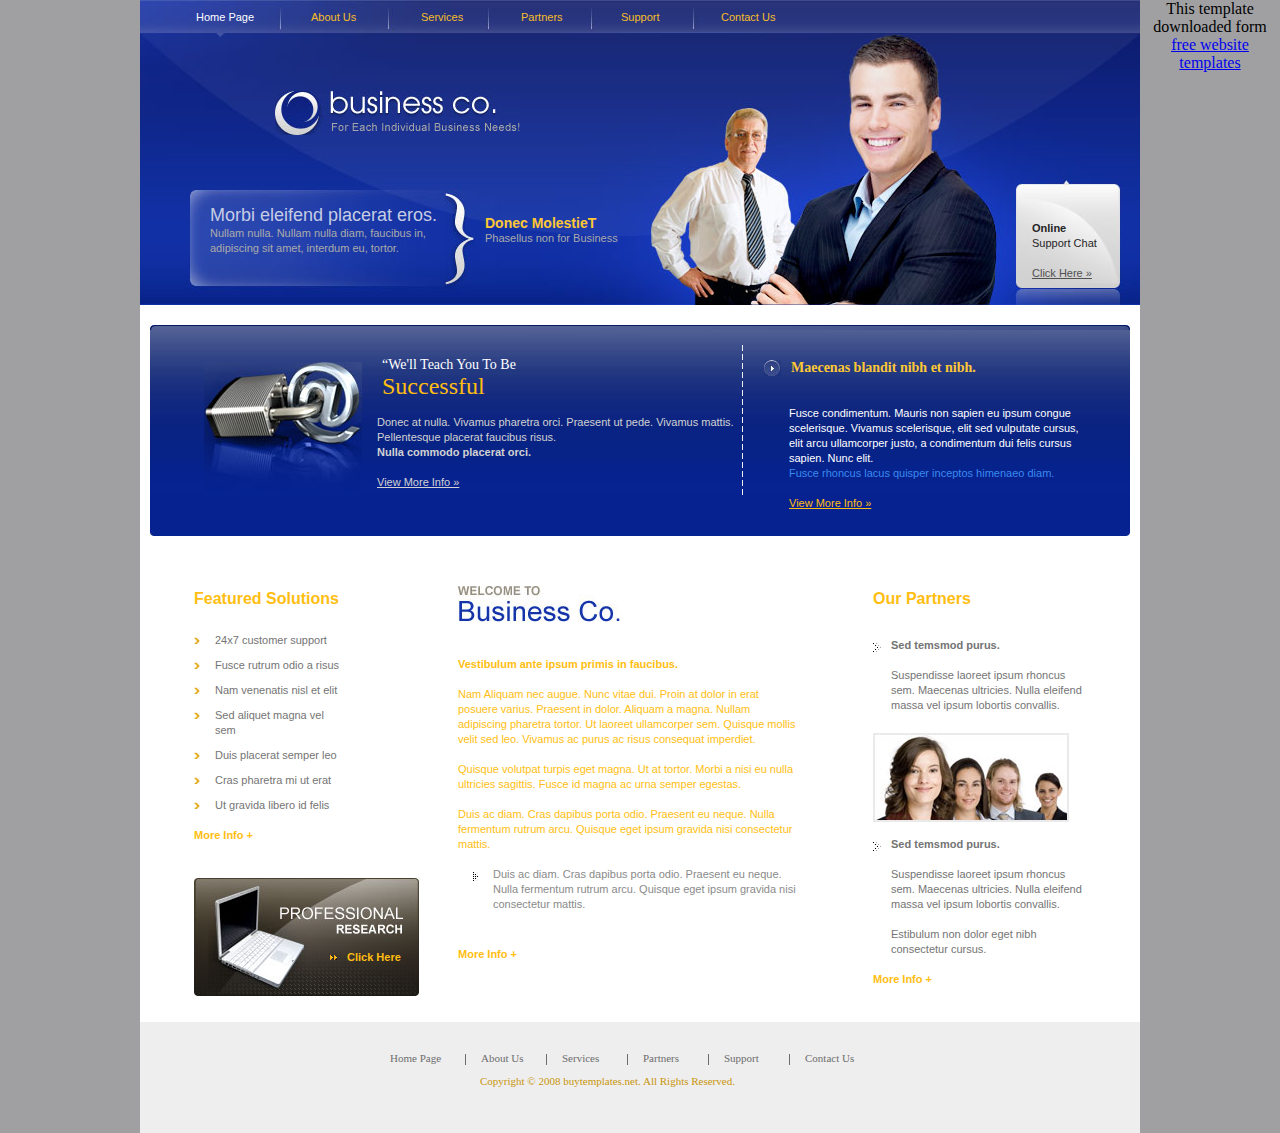
<file: src/main/resources/public/index.html>
<!DOCTYPE html PUBLIC "-//W3C//DTD XHTML 1.0 Transitional//EN" "http://www.w3.org/TR/xhtml1/DTD/xhtml1-transitional.dtd">
<html xmlns="http://www.w3.org/1999/xhtml">
<head>
<title>Business Co.</title>
<meta http-equiv="Content-Type" content="text/html; charset=iso-8859-1" />
<link rel="stylesheet" type="text/css" href="css/style.css" />
</head>
<body>
<!--main block starts here -->
<div id="mainblock">
  <!--inner block starts here -->
  <div id="innerblock">
    <!--top block starts here -->
    <div class="topblock">
      <div class="tp_bg1"> <a href="http://all-free-download.com/free-website-templates/" class="tp_hme">Home Page</a> <a href="about.html" class="tp_hme1">About Us</a> <a href="http://all-free-download.com/free-website-templates/" class="tp_hme1">Services</a> <a href="http://all-free-download.com/free-website-templates/" class="tp_hme2">Partners</a> <a href="http://all-free-download.com/free-website-templates/" class="tp_hme2">Support</a> <a href="http://all-free-download.com/free-website-templates/" class="tp_hme2">Contact Us</a> </div>
      <div class="tp_bg2"> <a href="http://all-free-download.com/free-website-templates/" class="tp_logo"><img src="images/tp_logo.jpg" width="245" height="44" alt="" /></a> <span class="logo_txt"><span style="font:18px arial; color:#C5CCE4;">Morbi eleifend placerat eros.</span><br />
        Nullam nulla. Nullam nulla diam, faucibus in, adipiscing sit amet, interdum eu, tortor.</span> <span class="logo_txt2"><span style="font:14px arial; color:#FFC834;"><b>Donec MolestieT</b></span><br />
        Phasellus non for Business</span> </div>
      <div class="tp_bg3"> <span class="tp_online"><b>Online</b> Support Chat<br />
        <br />
        <a href="http://all-free-download.com/free-website-templates/" style="color:#50504F;">Click Here&nbsp;&raquo;</a></span> </div>
      <div class="center_panel"> <img src="images/cp_top.jpg" width="980" height="5" alt="" class="cp_top" />
        <div class="cen_1px">
          <p style=" display:inline; clear:left; float:left; width:599px;"> <img src="images/succ_img.jpg" width="158" height="134" alt="" class="succ_img" /> <span style="float:left; width:380px;"> <span class="cp_teach">&#8220;We'll Teach You To Be <span style="font:24px Century Gothic; color:#FFBE11;">Successful</span></span> <span class="teach_txt">Donec at nulla. Vivamus pharetra orci. Praesent ut pede. Vivamus mattis. Pellentesque placerat faucibus risus.<br />
            <b>Nulla commodo placerat orci.</b><br />
            <br />
            <a href="http://all-free-download.com/free-website-templates/" style="color:#D2D2D2;">View More Info&nbsp;&raquo;</a> </span> </span> <img src="images/cp_line.jpg" width="1" height="150" alt="" class="cp_line"  /> </p>
          <p style=" display:inline; float:left; width:381px;"> <img src="images/cp_mae_arw.jpg" width="17" height="16" alt="" class="cp_mae_arw" /> <span class="cp_mae_txt">Maecenas blandit nibh et nibh. </span> <span class="cp_mae_txt2">Fusce condimentum. Mauris non sapien eu ipsum congue scelerisque. Vivamus scelerisque, elit sed vulputate cursus, elit arcu ullamcorper justo, a condimentum dui felis cursus sapien. Nunc elit.<br />
            <span style="color:#398AEF;">Fusce rhoncus lacus quisper inceptos himenaeo diam.<br />
            <br />
            <a href="http://all-free-download.com/free-website-templates/" style="color:#FFBE11;">View More Info&nbsp;&raquo;</a> </span></span> </p>
        </div>
        <img src="images/cp_bot.jpg" width="980" height="5" alt="" class="cp_top" /> </div>
    </div>
    <!--top block ends here -->
    <!--content panel starts here -->
    <div class="cp_div">
      <!--left panel starts here -->
      <div class="lp_div">
        <p style=" display:inline; clear:left; float:left; width:264px; margin-left:44px;"> <span class="lp_feat">Featured Solutions</span> <img src="images/feat_arw.jpg" width="6" height="7" alt="" class="feat_arw" /> <span class="feat_txt">24x7 customer support</span> <img src="images/feat_arw.jpg" width="6" height="7" alt="" class="feat_arw" /> <span class="feat_txt">Fusce rutrum odio a risus</span> <img src="images/feat_arw.jpg" width="6" height="7" alt="" class="feat_arw" /> <span class="feat_txt">Nam venenatis nisl et elit</span> <img src="images/feat_arw.jpg" width="6" height="7" alt="" class="feat_arw" /> <span class="feat_txt">Sed aliquet magna vel sem</span> <img src="images/feat_arw.jpg" width="6" height="7" alt="" class="feat_arw" /> <span class="feat_txt">Duis placerat semper leo</span> <img src="images/feat_arw.jpg" width="6" height="7" alt="" class="feat_arw" /> <span class="feat_txt">Cras pharetra mi ut erat</span> <img src="images/feat_arw.jpg" width="6" height="7" alt="" class="feat_arw" /> <span class="feat_txt">Ut gravida libero id felis</span><br />
          <a href="http://all-free-download.com/free-website-templates/" class="feat_more">More Info&nbsp;+</a> <span class="prof_bg"> <img src="images/lp_prof.jpg" width="123" height="28" alt="" class="lp_prof" /><br />
          <img src="images/prof_arw.jpg" width="7" height="5" alt="" class="prof_arw" /> <a href="http://all-free-download.com/free-website-templates/" class="prof_click">Click Here</a> </span> </p>
        <p style=" display:inline; float:left; width:415px;"> <img src="images/lp_wel.jpg" width="162" height="36" alt="" class="lp_wel" /><br />
          <span class="wel_txt"><b>Vestibulum ante ipsum primis in faucibus.</b><br />
          <br />
          Nam Aliquam nec augue. Nunc vitae dui. Proin at dolor in erat posuere varius. Praesent in dolor. Aliquam a magna. Nullam adipiscing pharetra tortor. Ut laoreet ullamcorper sem. Quisque mollis velit sed leo. Vivamus ac purus ac risus consequat imperdiet.<br />
          <br />
          Quisque volutpat turpis eget magna. Ut at tortor. Morbi a nisi eu nulla ultricies sagittis. Fusce id magna ac urna semper egestas.<br />
          <br />
          Duis ac diam. Cras dapibus porta odio. Praesent eu neque. Nulla fermentum rutrum arcu. Quisque eget ipsum gravida nisi consectetur mattis. </span><br />
          <img src="images/wel_arw.jpg" width="5" height="9" alt="" class="wel_arw" /> <span class="wel_txt2">Duis ac diam. Cras dapibus porta odio. Praesent eu neque. Nulla fermentum rutrum arcu. Quisque eget ipsum gravida nisi consectetur mattis.</span><br />
          <a href="http://all-free-download.com/free-website-templates/" class="wel_txt"><b>More Info&nbsp;+</b></a> </p>
      </div>
      <!--left panel ends here -->
      <!--right panel starts here -->
      <div class="rp_div"> <span class="lp_feat">Our Partners</span> <img src="images/part_arw.jpg" width="8" height="9" alt=""  class="part_arw"/> <span class="part_txt"><b>Sed temsmod purus.</b><br />
        <br />
        Suspendisse laoreet ipsum rhoncus sem. Maecenas ultricies. Nulla eleifend massa vel ipsum lobortis convallis. </span><br />
        <img src="images/part_img.jpg" width="196" height="89" alt="" class="part_img" /> <img src="images/part_arw.jpg" width="8" height="9" alt=""  class="part_arw"/> <span class="part_txt"><b>Sed temsmod purus.</b><br />
        <br />
        Suspendisse laoreet ipsum rhoncus sem. Maecenas ultricies. Nulla eleifend massa vel ipsum lobortis convallis.<br />
        <br />
        Estibulum non dolor eget nibh consectetur cursus. </span><br />
        <a href="http://all-free-download.com/free-website-templates/" class="feat_more"><b>More Info&nbsp;+</b></a> </div>
      <!--right panel ends here -->
    </div>
    <!--content panel ends here -->
    <!--footer panel starts here -->
    <div class="ft_bg"> <a href="http://all-free-download.com/free-website-templates/" class="ft_home">Home Page</a> <img src="images/ft_bar.jpg"  width="1" height="11" alt="" class="ft_bar" /> <a href="about.html" class="ft_spl">About Us</a> <img src="images/ft_bar.jpg"  width="1" height="11" alt="" class="ft_bar" /> <a href="http://all-free-download.com/free-website-templates/" class="ft_spl">Services</a> <img src="images/ft_bar.jpg"  width="1" height="11" alt="" class="ft_bar" /> <a href="http://all-free-download.com/free-website-templates/" class="ft_spl">Partners</a> <img src="images/ft_bar.jpg"  width="1" height="11" alt="" class="ft_bar" /> <a href="http://all-free-download.com/free-website-templates/" class="ft_spl">Support</a> <img src="images/ft_bar.jpg"  width="1" height="11" alt="" class="ft_bar" /> <a href="http://all-free-download.com/free-website-templates/" class="ft_dom">Contact Us</a> <span class="ft_copy">Copyright &copy; 2008 buytemplates.net. All Rights Reserved.</span> </div>
    <br />
    <br />
    <!--footer panel ends here -->
  </div>
  <!--inner block ends here -->
</div>
<!--main block ends here -->
<div align=center>This template  downloaded form <a href='http://all-free-download.com/free-website-templates/'>free website templates</a></div></body>
</html>
</file>
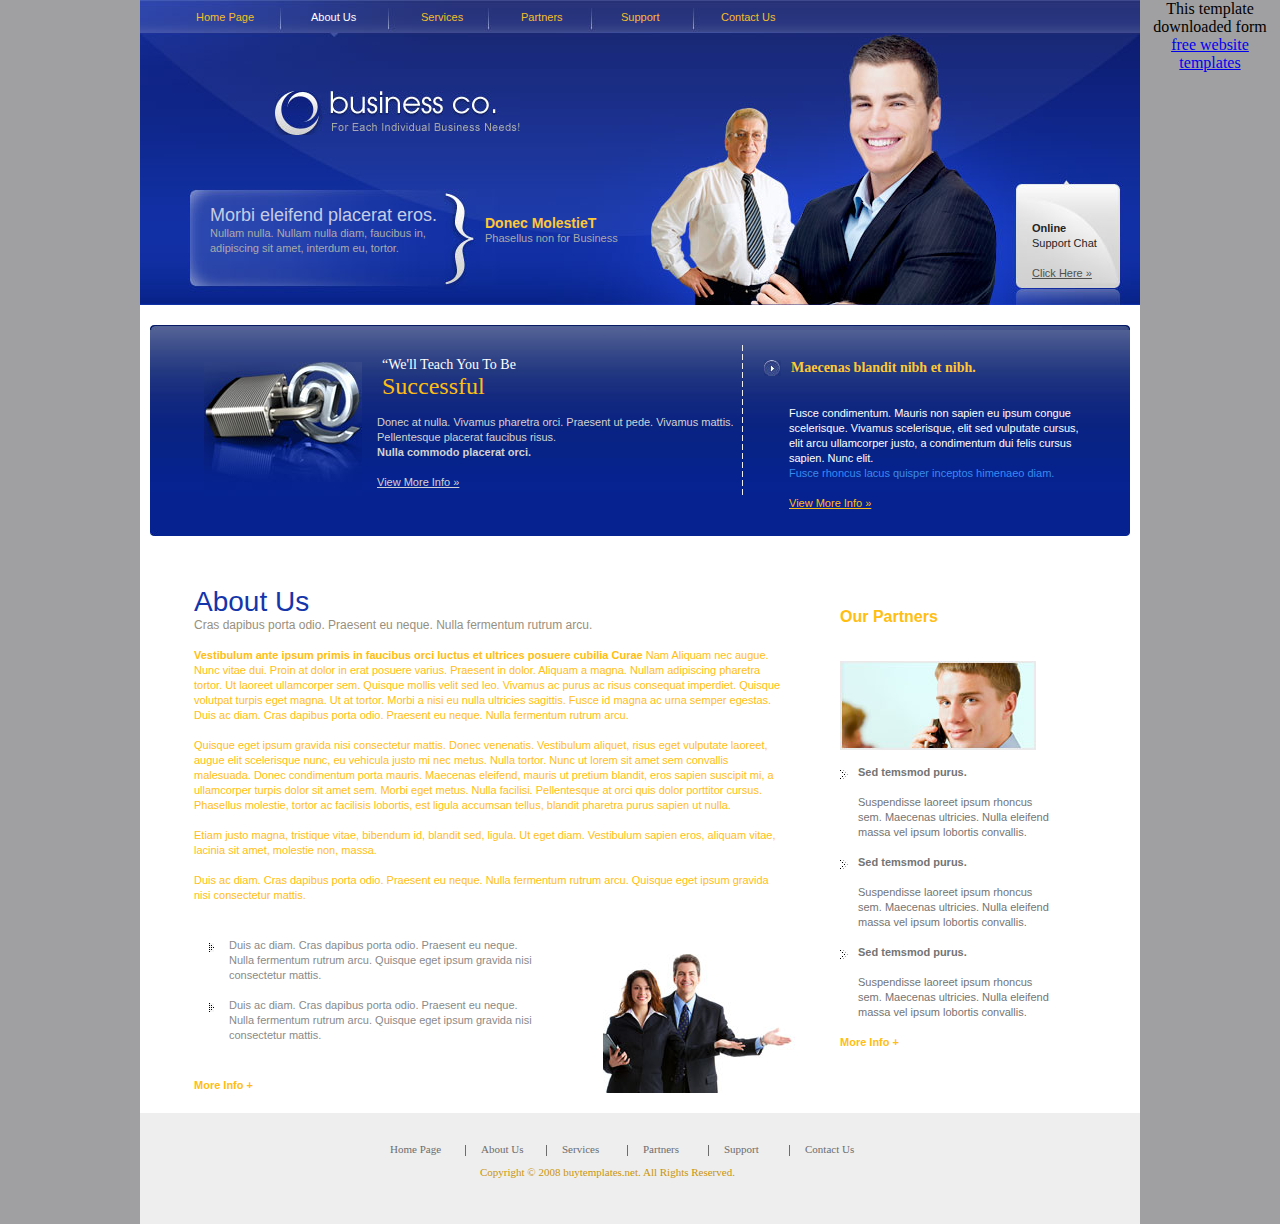
<file: src/main/resources/public/about.html>
<!DOCTYPE html PUBLIC "-//W3C//DTD XHTML 1.0 Transitional//EN" "http://www.w3.org/TR/xhtml1/DTD/xhtml1-transitional.dtd">
<html xmlns="http://www.w3.org/1999/xhtml">
<head>
<title>Business Co. - About</title>
<meta http-equiv="Content-Type" content="text/html; charset=iso-8859-1" />
<link rel="stylesheet" type="text/css" href="css/style.css" />
</head>
<body>
<!--main block starts here -->
<div id="mainblock">
  <!--inner block starts here -->
  <div id="innerblock">
    <!--top block starts here -->
    <div class="topblock">
      <div class="abt_tp_bg1"> <a href="http://all-free-download.com/free-website-templates/" class="abt_tp_hme">Home Page</a> <a href="about.html" class="abt_tp_abt">About Us</a> <a href="http://all-free-download.com/free-website-templates/" class="tp_hme1">Services</a> <a href="http://all-free-download.com/free-website-templates/" class="tp_hme2">Partners</a> <a href="http://all-free-download.com/free-website-templates/" class="tp_hme2">Support</a> <a href="http://all-free-download.com/free-website-templates/" class="tp_hme2">Contact Us</a> </div>
      <div class="tp_bg2"> <a href="http://all-free-download.com/free-website-templates/" class="tp_logo"><img src="images/tp_logo.jpg" width="245" height="44" alt="" /></a> <span class="logo_txt"><span style="font:18px arial; color:#C5CCE4;">Morbi eleifend placerat eros.</span><br />
        Nullam nulla. Nullam nulla diam, faucibus in, adipiscing sit amet, interdum eu, tortor.</span> <span class="logo_txt2"><span style="font:14px arial; color:#FFC834;"><b>Donec MolestieT</b></span><br />
        Phasellus non for Business</span> </div>
      <div class="tp_bg3"> <span class="tp_online"><b>Online</b> Support Chat<br />
        <br />
        <a href="http://all-free-download.com/free-website-templates/" style="color:#50504F;">Click Here&nbsp;&raquo;</a></span> </div>
      <div class="center_panel"> <img src="images/cp_top.jpg" width="980" height="5" alt="" class="cp_top" />
        <div class="cen_1px">
          <p style="clear:left; float:left; width:599px;"> <img src="images/succ_img.jpg" width="158" height="134" alt="" class="succ_img" /> <span style="float:left; width:380px;"> <span class="cp_teach">&#8220;We'll Teach You To Be <span style="font:24px Century Gothic; color:#FFBE11;">Successful</span></span> <span class="teach_txt">Donec at nulla. Vivamus pharetra orci. Praesent ut pede. Vivamus mattis. Pellentesque placerat faucibus risus.<br />
            <b>Nulla commodo placerat orci.</b><br />
            <br />
            <a href="http://all-free-download.com/free-website-templates/" style="color:#D2D2D2;">View More Info&nbsp;&raquo;</a> </span> </span> <img src="images/cp_line.jpg" width="1" height="150" alt="" class="cp_line"  /> </p>
          <p style="float:left; width:381px;"> <img src="images/cp_mae_arw.jpg" width="17" height="16" alt="" class="cp_mae_arw" /> <span class="cp_mae_txt">Maecenas blandit nibh et nibh. </span> <span class="cp_mae_txt2">Fusce condimentum. Mauris non sapien eu ipsum congue scelerisque. Vivamus scelerisque, elit sed vulputate cursus, elit arcu ullamcorper justo, a condimentum dui felis cursus sapien. Nunc elit.<br />
            <span style="color:#398AEF;">Fusce rhoncus lacus quisper inceptos himenaeo diam.<br />
            <br />
            <a href="http://all-free-download.com/free-website-templates/" style="color:#FFBE11;">View More Info&nbsp;&raquo;</a> </span></span> </p>
        </div>
        <img src="images/cp_bot.jpg" width="980" height="5" alt="" class="cp_top" /> </div>
    </div>
    <!--top block ends here -->
    <!--content panel starts here -->
    <div class="cp_div">
      <!--left panel starts here -->
      <div class="abt_lp_div" style="margin-left:44px;"> <span class="lp_abt"><span style=" font:28px arial;color:#1535AB;">About Us</span><br />
        Cras dapibus porta odio. Praesent eu neque. Nulla fermentum rutrum arcu. </span> <span class="abt_txt"><b>Vestibulum ante ipsum primis in faucibus orci luctus et ultrices posuere cubilia Curae</b> Nam Aliquam nec augue. Nunc vitae dui. Proin at dolor in erat posuere varius. Praesent in dolor. Aliquam a magna. Nullam adipiscing pharetra tortor. Ut laoreet ullamcorper sem. Quisque mollis velit sed leo. Vivamus ac purus ac risus consequat imperdiet. Quisque volutpat turpis eget magna. Ut at tortor. Morbi a nisi eu nulla ultricies sagittis. Fusce id magna ac urna semper egestas. Duis ac diam. Cras dapibus porta odio. Praesent eu neque. Nulla fermentum rutrum arcu. <br />
        <br />
        Quisque eget ipsum gravida nisi consectetur mattis. Donec venenatis. Vestibulum aliquet, risus eget vulputate laoreet, augue elit scelerisque nunc, eu vehicula justo mi nec metus. Nulla tortor. Nunc ut lorem sit amet sem convallis malesuada. Donec condimentum porta mauris. Maecenas eleifend, mauris ut pretium blandit, eros sapien suscipit mi, a ullamcorper turpis dolor sit amet sem. Morbi eget metus. Nulla facilisi. Pellentesque at orci quis dolor porttitor cursus. Phasellus molestie, tortor ac facilisis lobortis, est ligula accumsan tellus, blandit pharetra purus sapien ut nulla. <br />
        <br />
        Etiam justo magna, tristique vitae, bibendum id, blandit sed, ligula. Ut eget diam. Vestibulum sapien eros, aliquam vitae, lacinia sit amet, molestie non, massa. <br />
        <br />
        Duis ac diam. Cras dapibus porta odio. Praesent eu neque. Nulla fermentum rutrum arcu. Quisque eget ipsum gravida nisi consectetur mattis. </span><br />
        <span class="abt_img_bg"> <img src="images/wel_arw.jpg" width="5" height="9" alt="" class="abt_arw" /> <span class="abt_txt2">Duis ac diam. Cras dapibus porta odio. Praesent eu neque. Nulla fermentum rutrum arcu. Quisque eget ipsum gravida nisi consectetur mattis.</span><br />
        <img src="images/wel_arw.jpg" width="5" height="9" alt="" class="abt_arw" /> <span class="abt_txt2">Duis ac diam. Cras dapibus porta odio. Praesent eu neque. Nulla fermentum rutrum arcu. Quisque eget ipsum gravida nisi consectetur mattis.</span><br />
        <a href="http://all-free-download.com/free-website-templates/" class="wel_txt"><b>More Info&nbsp;+</b></a> </span> </div>
      <br />
      <!--left panel ends here -->
      <!--right panel starts here -->
      <div class="rp_div"> <span class="lp_feat">Our Partners</span> <img src="images/part_img2.jpg" width="196" height="89" alt="" class="part_img" /> <img src="images/part_arw.jpg" width="8" height="9" alt=""  class="part_arw"/> <span class="part_txt"><b>Sed temsmod purus.</b><br />
        <br />
        Suspendisse laoreet ipsum rhoncus sem. Maecenas ultricies. Nulla eleifend massa vel ipsum lobortis convallis. </span><br />
        <img src="images/part_arw.jpg" width="8" height="9" alt=""  class="part_arw"/> <span class="part_txt"><b>Sed temsmod purus.</b><br />
        <br />
        Suspendisse laoreet ipsum rhoncus sem. Maecenas ultricies. Nulla eleifend massa vel ipsum lobortis convallis. </span><br />
        <img src="images/part_arw.jpg" width="8" height="9" alt=""  class="part_arw"/> <span class="part_txt"><b>Sed temsmod purus.</b><br />
        <br />
        Suspendisse laoreet ipsum rhoncus sem. Maecenas ultricies. Nulla eleifend massa vel ipsum lobortis convallis. </span><br />
        <a href="http://all-free-download.com/free-website-templates/" class="feat_more"><b>More Info&nbsp;+</b></a> </div>
      <!--right panel ends here -->
    </div>
    <!--content panel ends here -->
    <!--footer panel starts here -->
    <div class="ft_bg"> <a href="http://all-free-download.com/free-website-templates/" class="ft_home">Home Page</a> <img src="images/ft_bar.jpg"  width="1" height="11" alt="" class="ft_bar" /> <a href="about.html" class="ft_spl">About Us</a> <img src="images/ft_bar.jpg"  width="1" height="11" alt="" class="ft_bar" /> <a href="http://all-free-download.com/free-website-templates/" class="ft_spl">Services</a> <img src="images/ft_bar.jpg"  width="1" height="11" alt="" class="ft_bar" /> <a href="http://all-free-download.com/free-website-templates/" class="ft_spl">Partners</a> <img src="images/ft_bar.jpg"  width="1" height="11" alt="" class="ft_bar" /> <a href="http://all-free-download.com/free-website-templates/" class="ft_spl">Support</a> <img src="images/ft_bar.jpg"  width="1" height="11" alt="" class="ft_bar" /> <a href="http://all-free-download.com/free-website-templates/" class="ft_dom">Contact Us</a> <span class="ft_copy">Copyright &copy; 2008 buytemplates.net. All Rights Reserved.</span> </div>
    <br />
    <br />
    <!--footer panel ends here -->
  </div>
  <!--inner block ends here -->
</div>
<!--main block ends here -->
<div align=center>This template  downloaded form <a href='http://all-free-download.com/free-website-templates/'>free website templates</a></div></body>
</html>
</file>
<file: src/main/resources/public/css/style.css>
/* CSS Document */
body{ margin:0px; padding:0px; background:#A0A0A3;}
p{ margin:0px; padding:0px;}
img{ border:0px;}

#mainblock{  width:1000px; margin: auto;}
#innerblock{ width:1000px; float:left; background:#FFFFFF repeat; }


a:hover{ text-decoration: underline;}
.topblock{ display:inline; clear:left; float:left;  width:1000px;}
.tp_bg1{ display:inline; clear:left; float:left; background:url(../images/tp_bg1.jpg) no-repeat; width:1000px; height:37px;}
.tp_hme{ clear:left; float:left; width:60px; font:11px/15px arial; color:#fff;margin:10px 0px 0px 56px; text-decoration:none;}
.abt_tp_hme{ clear:left; float:left; width:60px; font:11px/15px arial; color:#F5BE28;margin:10px 0px 0px 56px; text-decoration:none;}
.abt_tp_abt{ float:left; width:55px; font: 11px/15px arial; color:#fff; margin:10px 0px 0px 55px; text-decoration:none;}
.tp_hme1{ float:left; width:55px; font: 11px/15px arial; color:#F5BE28; margin:10px 0px 0px 55px; text-decoration:none;}
.tp_hme2{ float:left; width:55px; font: 11px/15px arial; color:#F5BE28; margin:10px 0px 0px 45px; text-decoration:none;}
.tp_abt{ float:left; width:70px; font: bold 12px/15px arial; color:#fff; margin:24px 0px 0px 40px; text-decoration:none;}
.tp_abt1{ float:left; width:100px; font: bold 12px/15px arial; color:#Fff; margin:24px 0px 0px 50px; text-decoration:none;}
.tp_serv{ float:left; width:85px; font: bold 12px/15px arial; color:#Fff; margin:24px 0px 0px 0px; text-decoration:none;}
.tp_sch{ float:left; width:40px; font: bold 12px/15px arial; color:#000; margin:24px 0px 0px 10px; text-decoration:none;}
.sch_box{ float:left; width:130px; height:18px; background:#fff;; margin:20px 0px 0px 15px;}
.tp_go{ float:left; margin:25px 0px 0px 0px;}


.tp_serv1{ float:left; width:40px; font: bold 12px/15px arial; color:#Fff; margin:24px 0px 0px 15px; text-decoration:none;}
.tp_bg2{ display:inline; clear:left; float:left; background:url(../images/tp_bg2.jpg) no-repeat; width:511px; height:268px;}
.tp_bg3{ display:inline; float:left; background:url(../images/tp_bg3.jpg) no-repeat; width:489px; height:268px;}
.abt_tp_bg1{ display:inline; clear:left; float:left; background:url(../images/abt_tp_bg1.jpg) no-repeat; width:1000px; height:37px;}

.tp_logo{ clear:left; float:left; margin:54px 0px 0px 135px;}
.logo_txt{ clear:left; float:left; width:240px; font: 11px/15px arial; color:#ABABAA; margin:70px 0px 0px 70px; text-decoration:none;}
.logo_txt2{ float:left; width:140px; font: 11px/15px arial; color:#ABABAA; margin:80px 0px 0px 35px; text-decoration:none;}
.tp_online{ clear:left; float:left; width:75px; font: 11px/15px Arial; color:#242424; margin:184px 0px 0px 381px; text-decoration:none;}


.center_panel{ display: inline; clear:left; float:left; width:980px; margin:20px 0px 0px 10px;  }
.cp_top{ clear:left; float:left; }
.cen_1px{ display: inline; clear:left; float:left; width:980px; background:#062290 url(../images/cp_1px.jpg) repeat-x;  margin:0px 0px 0px 0px; padding-bottom:20px; }
.succ_img{ clear:left; float:left; margin:32px 0px 0px 54px;}
.cp_teach{ clear:left; float:left; width:170px; font: 14px Century Gothic; color:#fff; margin:27px 0px 0px 20px; text-decoration:none;}
.teach_txt{ clear:left; float:left; width:360px; font:11px/15px arial; color:#D2D2D2; margin:15px 0px 0px 15px; text-decoration:none;}
.cp_mae_arw{ clear:left; float:left; margin:30px 0px 0px 15px;}
.cp_mae_txt{ float:left; width:215px; font: bold 14px Century Gothic; color:#FFC834; margin:30px 0px 0px 10px; text-decoration:none;}
.cp_mae_txt2{ clear:left; float:left; width:290px; font: 11px/15px Arial; color:#FFf; margin:30px 0px 0px 40px; text-decoration:none;}
.cp_line{ float:left; margin:15px 0px 0px 0px;}




.cp_div{ display: inline; clear:left; float:left; width:980px;  margin-left:10px; padding-bottom:20px; }


.lp_div{ display:inline; clear:left; float:left; width:723px; }
.lp_feat{ clear:left; float:left; width:145px; font: bold 16px arial; color:#FFBE11; margin:54px 0px 15px 0px; text-decoration:none;}
.feat_arw{ clear:left; float:left; margin:14px 0px 0px 0px;}
.feat_txt{ float:left; width:130px; font:11px/15px arial; color:#747474; margin:10px 0px 0px 15px; text-decoration:none;}
.feat_more{ clear:left; float:left; width:100px; font: bold 11px/15px arial; color:#FFBE11; margin:15px 0px 15px 0px; text-decoration:none;}
.prof_bg{ clear:left; float:left; width:225px; height:118px; background: url(../images/prof_bg.jpg) no-repeat; margin:20px 0px 0px 0px;}
.lp_prof{ clear:left; float:left; margin:29px 0px 0px 86px;}
.prof_arw{ clear:left; float:left; margin:20px 0px 0px 136px;}
.prof_click{ float:left; width:60px; font: bold 11px/15px arial; color:#FFBE11; margin:15px 0px 0px 10px; text-decoration:none;}
.lp_wel{ clear:left; float:left; margin:50px 0px 0px 0px;}
.wel_txt{ clear:left; float:left; width:342px; font:11px/15px arial; color:#FFBE11; margin:35px 0px 0px 0px; text-decoration:none;}
.wel_arw{ clear:left; float:left; margin:20px 0px 0px 15px;}
.wel_txt2{ float:left; width:310px; font:11px/15px arial; color:#8A8A8A; margin:15px 0px 0px 15px; text-decoration:none;}




.rp_div{ display:inline; float:left; width:257px; }
.part_arw{ clear:left; float:left; margin:20px 0px 0px 0px;}
.part_txt{ float:left; width:198px; font:11px/15px arial; color:#747474; margin:15px 0px 0px 10px; text-decoration:none;}
.part_img{ clear:left; float:left; margin:20px 0px 0px 0px;}


.abt_lp_div{ display:inline; clear:left; float:left; width:646px; }
.lp_abt{ clear:left; float:left; width:530px; font:12px/15px arial; color:#979080; margin:50px 0px 0px 0px; text-decoration:none;}
.abt_txt{ clear:left; float:left; width:591px; font:11px/15px arial; color:#FFBE11; margin:15px 0px 20px 0px; text-decoration:none;}
.abt_img_bg{ clear:left; float:left; width:630px; background:url(../images/abt_img.jpg) bottom right no-repeat;}
.abt_arw{ clear:left; float:left; margin:20px 0px 0px 15px;}
.abt_txt2{ float:left; width:310px; font:11px/15px arial; color:#8A8A8A; margin:15px 0px 0px 15px; text-decoration:none;}




.ft_bg{ display: inline; clear:left; float:left; width:1000px; height:111px; background:#EEEEEE;}
.ft_bar{ float:left; margin:32px 0px 0px 15px;}
.ft_home{ clear:left; float:left; width:60px; font: 11px/15px tahoma; color:#6D6D6D; margin:29px 0px 0px 250px; text-decoration:none; }
.ft_dom{ float:left; width:65px; font: 11px/15px tahoma; color:#6D6D6D; margin:29px 0px 0px 15px; text-decoration:none;}
.ft_copy{ clear:left; float:left; width:290px; font: 11px/15px tahoma; color:#C9950B; margin:8px 0px 0px 340px;}
.ft_dom1{ float:left; width:70px; font: 11px/15px tahoma; color:#6D6D6D; margin:29px 0px 0px 15px; text-decoration:none;}
.ft_spl{ float:left; width:50px; font: 11px/15px tahoma; color:#6D6D6D; margin:29px 0px 0px 15px; text-decoration:none;}
</file>
